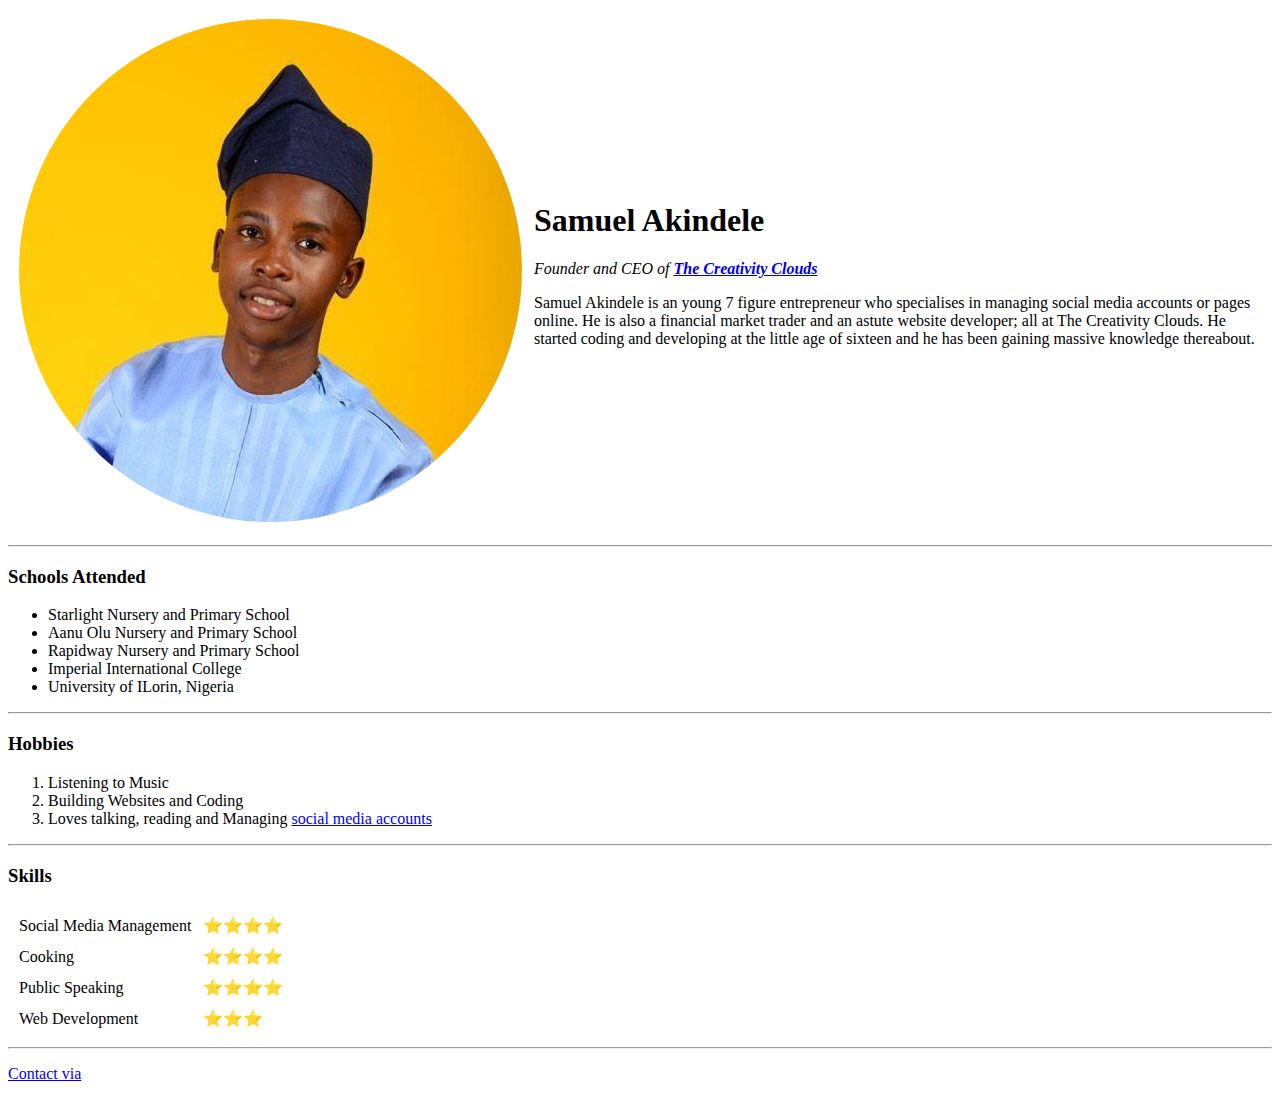
<file: index.html>
<!DOCTYPE html>
<html lang="en" dir="ltr">
  <head>
    <meta charset="utf-8">
    <title>Samuel's Personal Website</title>
  </head>
  <body>
    <table cellspacing="10">
      <tr>
        <td>  <img src="images/Samuels.png" alt="Samuel's profile photo"></td>
        <td>  <h1>Samuel Akindele</h1>
          <p><em>Founder and CEO of <strong><a href="https://thecreativityclouds.disha.page/">The Creativity Clouds</a></strong></em></p>
          <p>Samuel Akindele is an young 7 figure entrepreneur who specialises in managing social media accounts or pages online. He is also a financial market trader and an astute website developer; all at The Creativity Clouds. He started coding and developing at the little age of sixteen and he has been gaining massive knowledge thereabout.</p></td>
      </tr>
    </table>

    <hr>
    <h3>Schools Attended</h3>
    <ul>
      <li>Starlight Nursery and Primary School</li>
      <li>Aanu Olu Nursery and Primary School</li>
      <li>Rapidway Nursery and Primary School</li>
      <li>Imperial International College</li>
      <li>University of ILorin, Nigeria</li>
    </ul>
    <hr>
<h3>Hobbies</h3>
<ol>
  <li>Listening to Music</li>
  <li>Building Websites and Coding</li>
  <li>Loves talking, reading and Managing  <a href="https://www.instagram.com/thecreativityclouds_/">social media accounts</a></li>
</ol>
<hr>
<h3>Skills</h3>
<table cellspacing="10pix">
  <tr>
    <td>Social Media Management</td>
    <td>&#11088;&#11088;&#11088;&#11088;</td>
    <tr>
      <td>Cooking</td>
      <td>&#11088;&#11088;&#11088;&#11088;</td>
    </tr>
    <tr>
      <td>Public Speaking</td>
      <td>&#11088;&#11088;&#11088;&#11088;</td>
    </tr>
    <td>Web Development</td>
    <td>&#11088;&#11088;&#11088;</td>
  </tr>
</table>
<hr>
<p><a href="contact.html">Contact via</a> </p>




  </body>
</html>
</file>
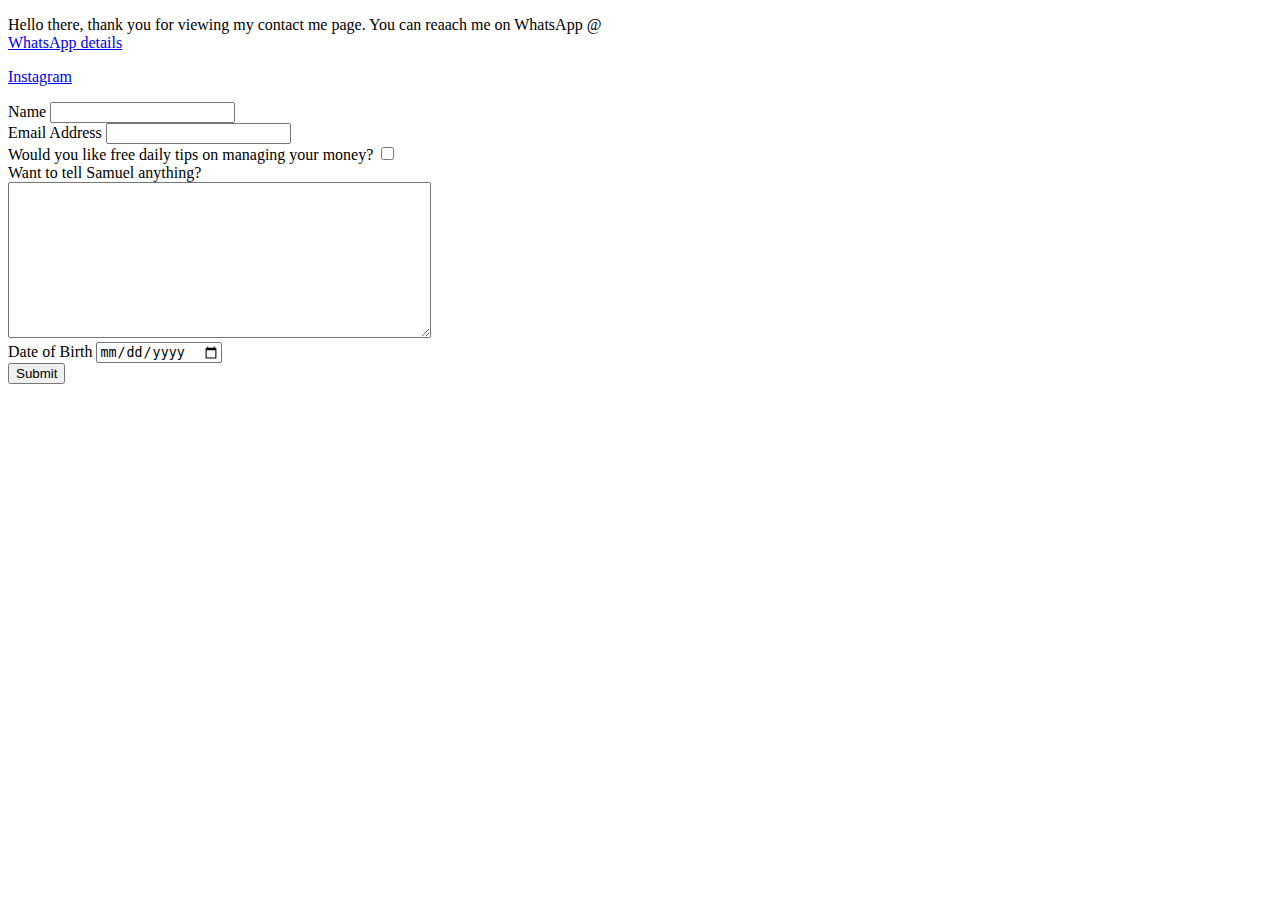
<file: contact.html>
<!DOCTYPE html>
<html lang="en" dir="ltr">
  <head>
    <meta charset="utf-8">
    <title>Contact Me</title>
  </head>
  <body>
    <p>Hello there, thank you for viewing my contact me page. You can reaach me on WhatsApp @ <br><a href="https://api.whatsapp.com/send/?phone=2349013805311&text&app_absent=0">WhatsApp details</a></p>
    <p><a href="https://www.instagram.com/thecreativityclouds_/">Instagram</a></p>

    <form class="Contact ME" action="mailto:samstixvibe@gmail.com" method="post" enctype="text/plain">
      <label>Name </label>
      <input type="Name" name="Your Name" value=""><br>
      <label for="">Email Address </label>
      <input type="email" name="Email" value=""><br>
      <label for="">Would you like free daily tips on managing your money?</label>
      <input type="checkbox" name="" value=""><br>
      <label>Want to tell Samuel anything?</label><br>
      <textarea name="name" rows="10" cols="50"></textarea><br>
      <label>Date of Birth</label> 
      <input type="date" name="" value=""><br>
      <input type="Submit" name="" >
    </form>
  </body>
</html>
</file>
